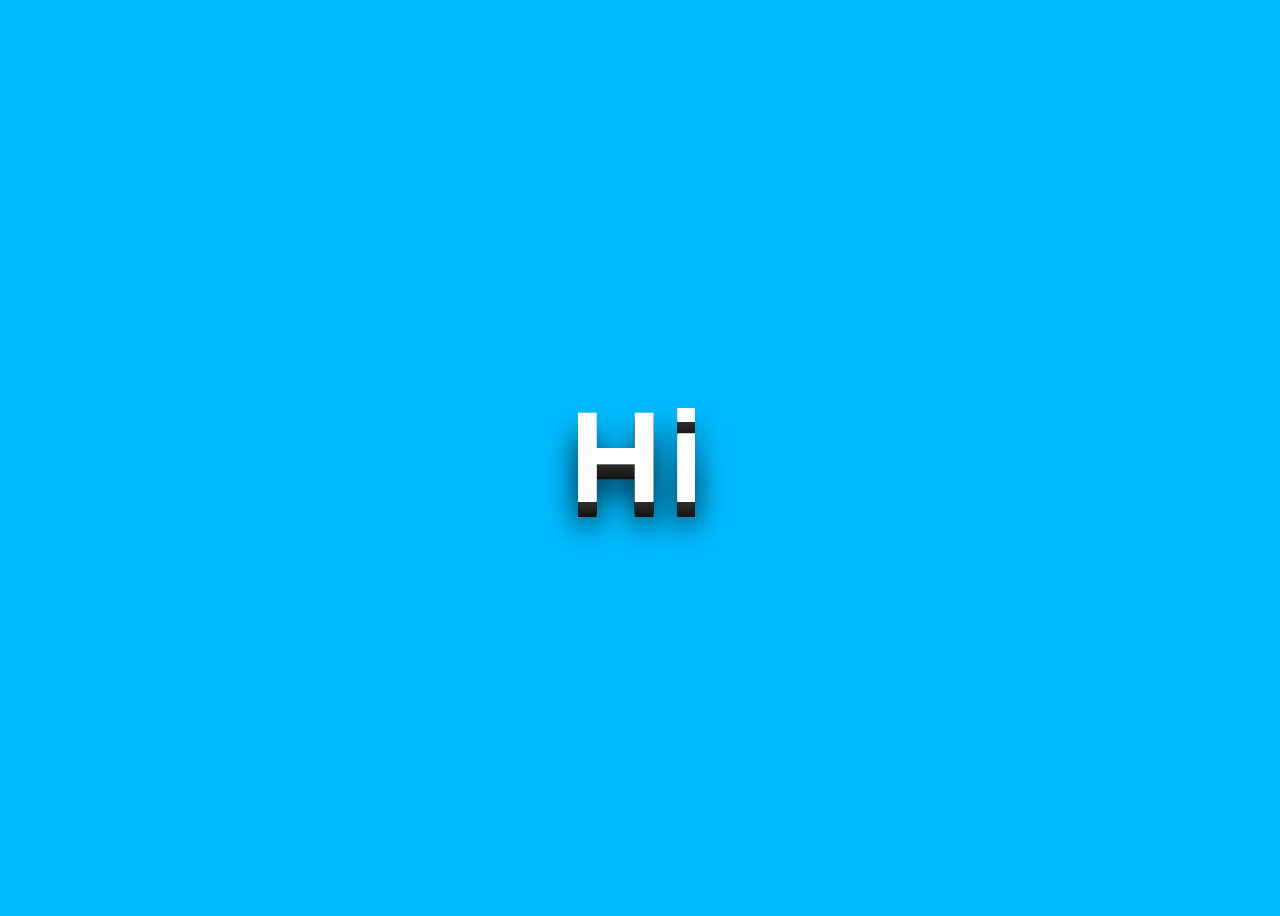
<file: AnimationText/index.html>
<!DOCTYPE html>
<html lang="en">
  <head>
    <meta charset="UTF-8" />
    <meta http-equiv="X-UA-Compatible" content="IE=edge" />
    <meta name="viewport" content="width=device-width, initial-scale=1.0" />
    <title>Document</title>
    <style>
      body {
        font-family: Arial, Helvetica, sans-serif;
        display: flex;
        align-items: center;
        justify-content: center;
        min-height: 100vh;
        background: rgb(0, 187, 255);
        color: #ffffff;
        line-height: 2;
font-size: 4rem;
font-weight: 100;
        letter-spacing: 0.1em;
        text-shadow: 0 -1px 0 #fff, 0 1px 0 #2e2e2e, 0 2px 0 #2c2c2c,
          0 3px 0 #2a2a2a, 0 4px 0 #282828, 0 5px 0 #262626, 0 6px 0 #242424,
          0 7px 0 #222, 0 8px 0 #202020, 0 9px 0 #1e1e1e, 0 10px 0 #1c1c1c,
          0 11px 0 #1a1a1a, 0 12px 0 #181818, 0 13px 0 #161616, 0 14px 0 #141414,
          0 15px 0 #121212, 0 22px 30px rgba(0, 0, 0, 0.9);
      }
    </style>
  </head>
  <body>
    <main>
      <h1 id="text">
        
      </h1>
    </main>
    <script>
      let text = " Hii👋I am Lovish Duggal. "
       
      let indexNo = 0;
      function autoWrite() {
        var a = (document.getElementById("text").innerText = text.slice(
          0,
          indexNo
        ));
        indexNo++;
        if(indexNo > text.length){
            indexNo = 0;
        }
      }
      setInterval(autoWrite,150)
    </script>
  </body>
</html>
</file>
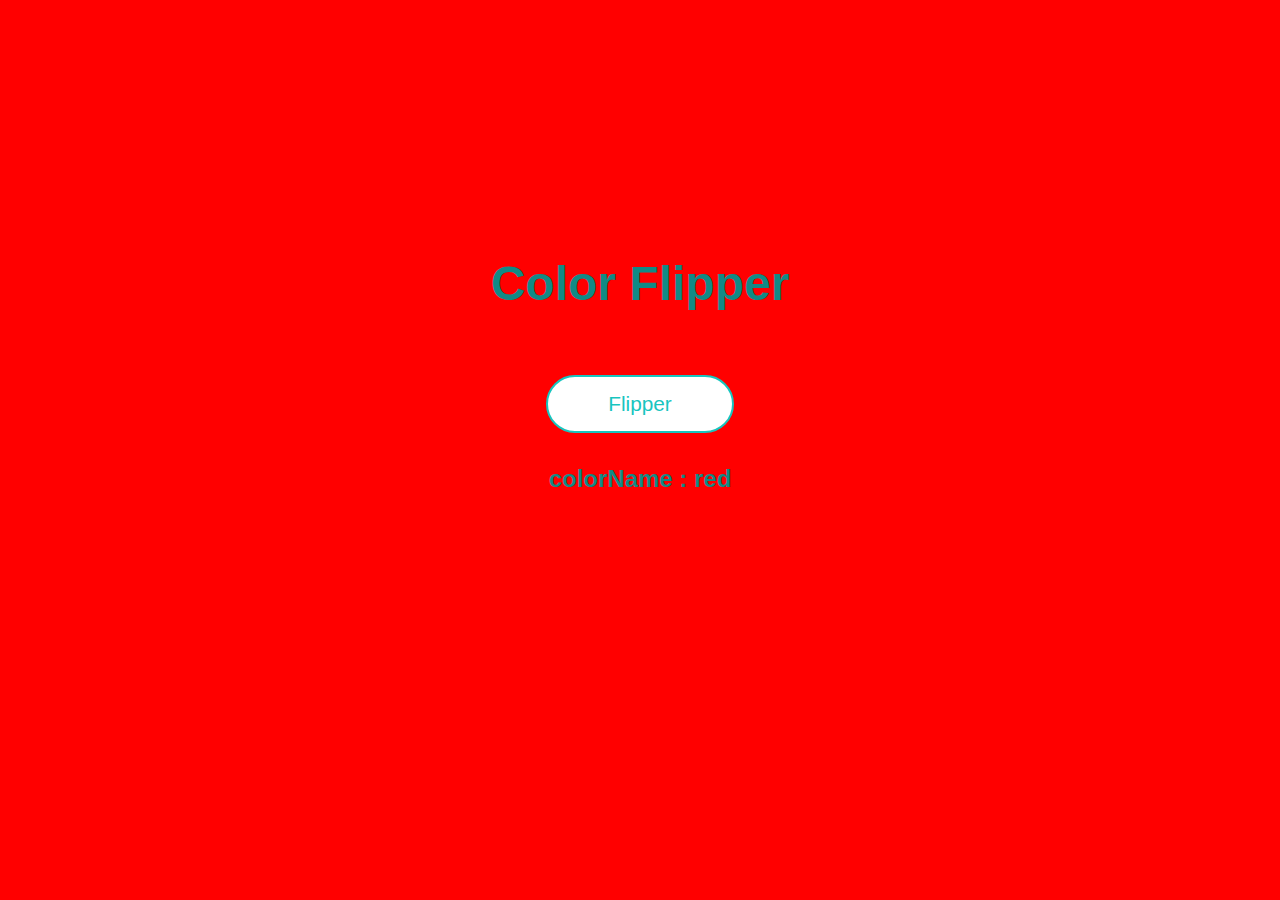
<file: colorFlipper/index.html>
<!DOCTYPE html>
<html lang="en">
  <head>
    <meta charset="UTF-8" />
    <meta http-equiv="X-UA-Compatible" content="IE=edge" />
    <meta name="viewport" content="width=device-width, initial-scale=1.0" />
    <title>Document</title>
    <link rel="stylesheet" href="./style.css" />
  </head>
  <body id="box" style="background-color: red;">
    <div class="container">
      <h1>Color Flipper</h1>
      <button id="btn">Flipper</button>
      <h2> colorName : <span class="colorName"> red</span></h2>
    </div>
    <script src="./app.js"></script>
  </body>
</html>
</file>
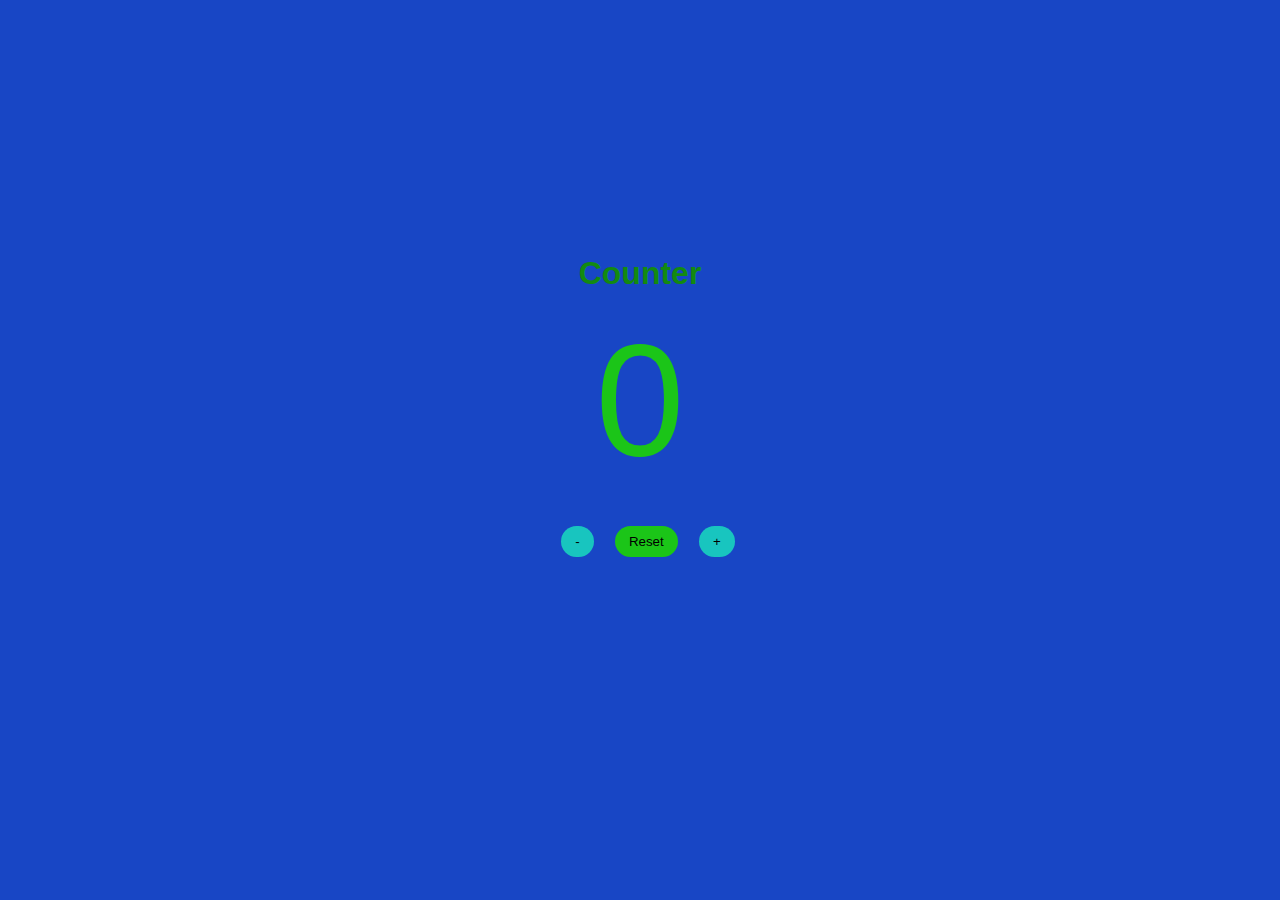
<file: Counter/index.html>
<!DOCTYPE html>
<html lang="en">
  <head>
    <meta charset="UTF-8" />
    <meta http-equiv="X-UA-Compatible" content="IE=edge" />
    <meta name="viewport" content="width=device-width, initial-scale=1.0" />
    <title>Document</title>
  </head>
  <style>
    * {
      padding: 0;
      margin: 0;
      box-sizing: border-box;
    }
    body {
      font-family: arial;
      background: #1846c5;
    }
    .main {
      text-align: center;
      position: absolute;
      top: 50%;
      left: 50%;
      margin: -95.16px;
      transform: translatey(-100px);
    }
    h1 {
      color: #138a11;
    }
    span {
      margin: 1rem 0;
      display: block;
      font-size: 10rem;
      color: #1bc518;
    }
    .btn {
      padding: 0.5rem 0.9rem;
    }
    .btn {
      margin-left: 1rem;
      border: none;

      border-radius: 50px;
      cursor: pointer;
    }
    .decrement,
    .increment {
      background: #18c5bf;
    }
    .reset {
      background: #1bc518;
    }
  </style>
  <body>
    <div class="main">
      <h1>Counter</h1>
      <span id="counter"> 0 </span> <br />
      <button class="btn decrement">-</button>
      <button class="btn reset">Reset</button>
      <button class="btn increment">+</button>
    </div>
    <script>
      let num = 0;
      let count = document.querySelector("#counter");
      let cta = document.querySelectorAll(".btn");
      console.log(cta);
      console.log(num);
      cta.forEach(function (value) {
        value.addEventListener("click", function () {
          console.log(this);
          if (this.classList.contains("decrement")) {
            num = num - 1;
          } else if (this.classList.contains("increment")) {
            num = num + 1;
          } else {
            num = 0;
          }
          count.innerHTML = num;
        });

        console.log(value);
      });
    </script>
  </body>
</html>
</file>
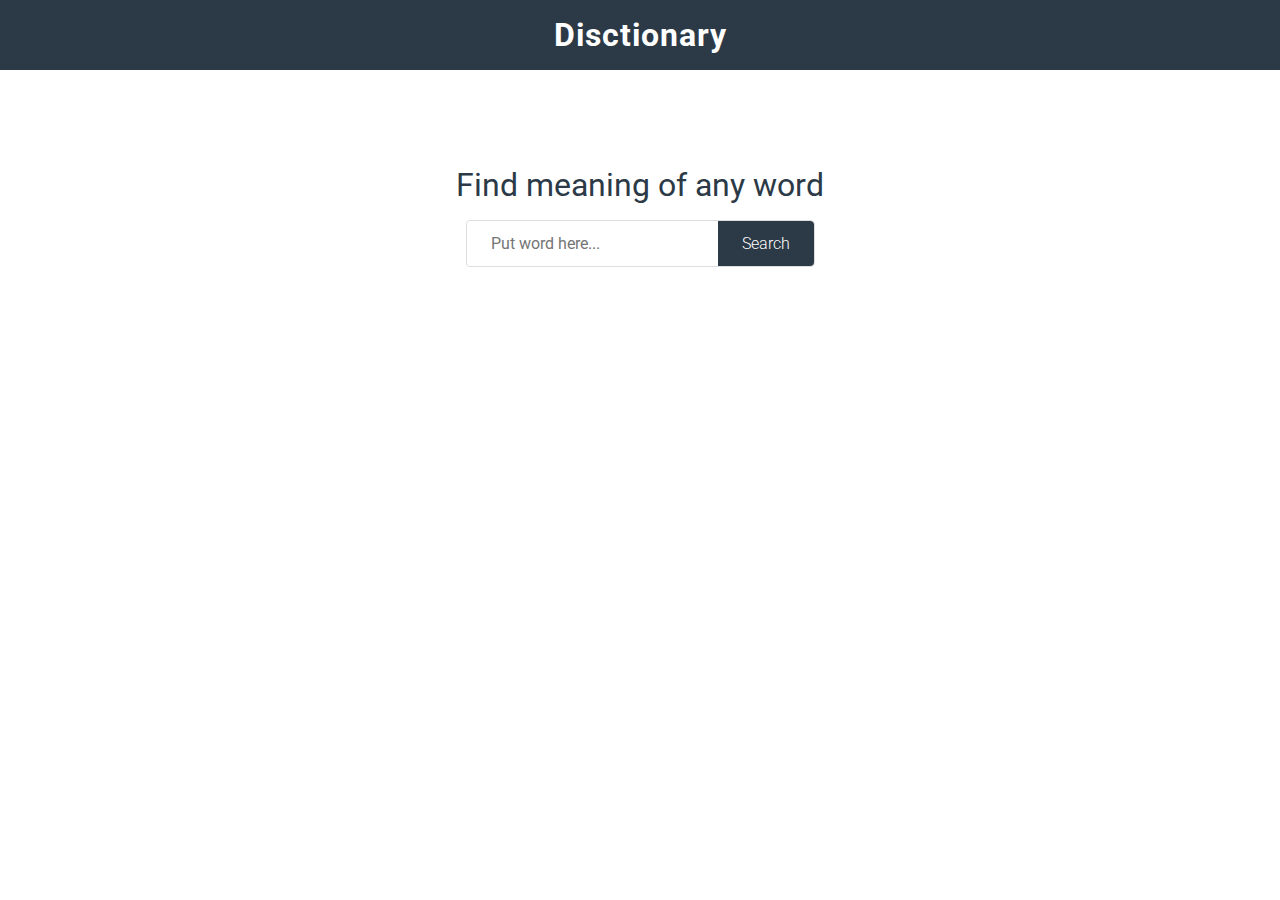
<file: Disctionary/index.html>
<!DOCTYPE html>
<html lang="en">
<head>
    <meta charset="UTF-8">
    <meta http-equiv="X-UA-Compatible" content="IE=edge">
    <meta name="viewport" content="width=device-width, initial-scale=1.0">
    <title>Document</title>
    <link rel="stylesheet" href="./css/style.css">
</head>
<body>
<header>
    <nav class="container"><h1>Disctionary</h1></nav>
</header>
<main>
    <section class="content container">
        <h2>Find meaning of any word </h2>
        <div class="wrapper">
            <form class="inputWrapper">
<input type="text" class="input" placeholder="Put word here...">
<button class="btn">Search</button>
            </form>
            <div class="loading">Loading</div>
            <div class="defination"></div>
            <div class="notFound suggestions"></div>
            <div class="audio"></div>
        </div>
    </section>
</main>

    <script src="./js/app.js">

    </script>
</body>
</html>
</file>
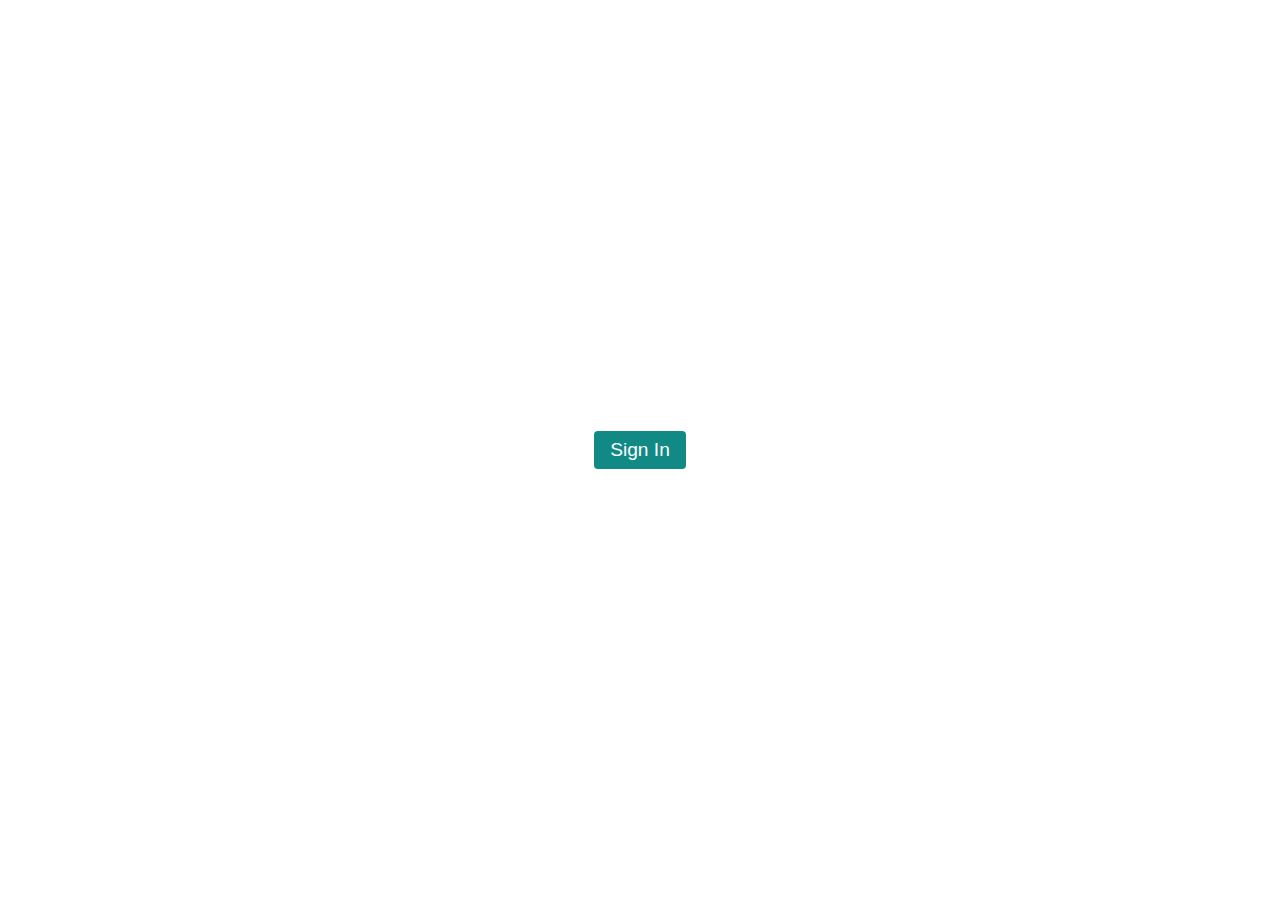
<file: modalPop/index.html>
<!DOCTYPE html>
<html lang="en">
  <head>
    <meta charset="UTF-8" />
    <meta http-equiv="X-UA-Compatible" content="IE=edge" />
    <meta name="viewport" content="width=device-width, initial-scale=1.0" />
    <title>Document</title>
    <link rel="stylesheet" href="./CSS/style.css" />
  </head>
  <body>
    <button class="btn" id="clicked">Sign In</button>
    <div class="content-wrapper ">
      <div class="content">
        <button class="close">&times;</button>
        <h2>Sign In Now</h2>
        <p>
          Lorem ipsum dolor sit amet consectetur adipisicing elit. Enim aperiam
          laborum quidem sint incidunt ipsa fuga voluptate asperiores
          consequuntur temporibus error itaque nam soluta porro dolores quo
          similique, eligendi qui pariatur minus nulla iure excepturi culpa.
          Atque repellendus esse eius, officia veritatis perspiciatis! Iusto
          debitis necessitatibus assumenda nostrum eos aperiam.
        </p>
        <div class="cta">
          <button class="btn">Sign In</button>
        </div>
      </div>
    </div>
    <script src="./JS/app.js"></script>
  </body>
</html>
</file>
<file: colorFlipper/style.css>
* {
  padding: 0;
  margin: 0;
  box-sizing: border-box;
}
body {
  font-family: arial;
  
  
}
.container {
  display: flex;
  flex-direction: column;
  align-items: center;
  justify-items: center;
  margin-top: 20%;
}
h1 {
  font-weight: 700;
  font-size: 3rem;
  color: #118A86;
}
span ,h2 {
  color: #118A86;

}
button {
  padding: 15px 60px;
  margin-top: 4rem;
  border-radius: 50px;
  outline: none;
  border: none;
  background: white;
  border: 2px solid #18c5bf;
  margin-bottom: 2rem;
  font-size: 1.3rem;
  font-weight: 400;
  color: #18c5bf;
  transition: all 0.3s ease-in-out;
}
button:hover {
  color: #fff;
  background: #18c5bf;
  border-color: #18c5bf;
}
</file>
<file: Disctionary/css/style.css>
@import url('https://fonts.googleapis.com/css2?family=Roboto:wght@300;400;700&display=swap');
*{
    padding: 0;
    margin: 0;
    box-sizing: border-box;
    font-smooth: always;
}
 body {
    font-family: 'Roboto', sans-serif;  
 }
header {
    background: #2C3A47;
    color: #fff;
   letter-spacing: 1px;
   text-align: center;
  
}
.container{
    width: 1152px;
    max-width: 90%;
    margin: 0 auto;
  
 }
 nav {
    padding: 1rem 0;
 }
 .content h2  {
    font-size: 2rem;
    font-weight: 400;
 }
 .content {
    text-align: center;
    margin-top: 6rem;
    display: flex;
    flex-direction: column;
    align-items: center;
    justify-content: center;
 }
 .content h2 {
    color: #2C3A47;
 }
 .wrapper {
 display: flex;
 flex-direction: column;
 align-items: center;
 justify-content: center;
 }

 /* h3 & p added dynamically by Js */


 .suggestions h3{
    color: #2C3A47;

 }
 .defination  {
    color: #2C3A47;
    margin:2rem  0;

 }
 .inputWrapper {
    display: flex;
    align-items: center;
    justify-content: center;
    margin: 1rem 0;
    border: 1px solid #ddd;
    border-radius:4px;
    }
 input{
    outline: none;
    border: none;
    padding: 0.8rem 1.5rem;
    border-radius:4px;
    font-size: 1rem;
    font-family: 'Roboto', sans-serif;  
    font-weight: 400;
   }
.btn {
    font-size: 1rem;
    font-family: 'Roboto', sans-serif;  
    font-weight: 300;
    outline: none;
    border: none;
    padding: 0.8rem 1.5rem;
    background: #2C3A47;
    color: #fff;
    border-radius: 0 4px 4px 0px;
 }
.loading {
    display: none;
 }
 .suggested {
    padding: 0.5rem 1rem;
     color: #2C3A47;
    background: #CAD3C8;
    margin-right: 1rem;
    border-radius: 6px;
    display: inline-block;
    margin-top: 1rem;
 }
 .audio {
    margin-top: 1rem;
 }
</file>
<file: modalPop/CSS/style.css>
@import url("https://fonts.googleapis.com/css2?family=Roboto:wght@400;700&display=swap");
* {
  padding: 0;
  margin: 0;
  -webkit-font-smoothing: antialiased;
}
body {
  font-family: "Roboto", sans-serif;
  display: flex;
  align-items: center;
  justify-content: center;
  min-height: 100vh;
}
.btn {
  padding: 0.5rem 1rem;
  font-size: 1.2rem;
  border: none;
  outline: none;
  background: #118a86;
  color: #fff;
  border-radius: 4px;
}
.content-wrapper {
  position: absolute;
  top: 0;
  left: 0;
  width: 100%;
  height: 100%;
  display: flex;
  align-items: center;
  justify-content: center;
  background: rgba(0, 0, 0, 0.1);
  opacity: 0;
  pointer-events: none;
  transition: all 0.3s ease-in-out;
  transform: translateY(-100%);
}
.content {
  width: 600px;
  max-width: 85%;
  background: #fff;
  border-radius: 4px;
  padding: 1rem;
  position: relative;
}
.close {
  position: absolute;
  top: 0.8rem;
  right: 0.8rem;
  font-size: 2rem;
  background: none;
  color: #111;
  outline: none;
  border: none;
  font-weight: 600;
}
.close:hover {
  color: #118a86;
  transition: all 0.3s ease-in-out;
}
h2 {
  font-size: 1.5rem;
  margin-bottom: 1.2rem;
}
p {
  line-height: 1.7;
  letter-spacing: 1px;
  margin-bottom: 1.2rem;
}

.cta {
  display: flex;
  align-items: flex-end;
  justify-content: end;
}
.active {
  opacity: 1;
  pointer-events: auto;
}
.content-wrapper.active {
  transform: translateY(0%);
  transition: all 0.3s ease-in-out;
}
</file>
